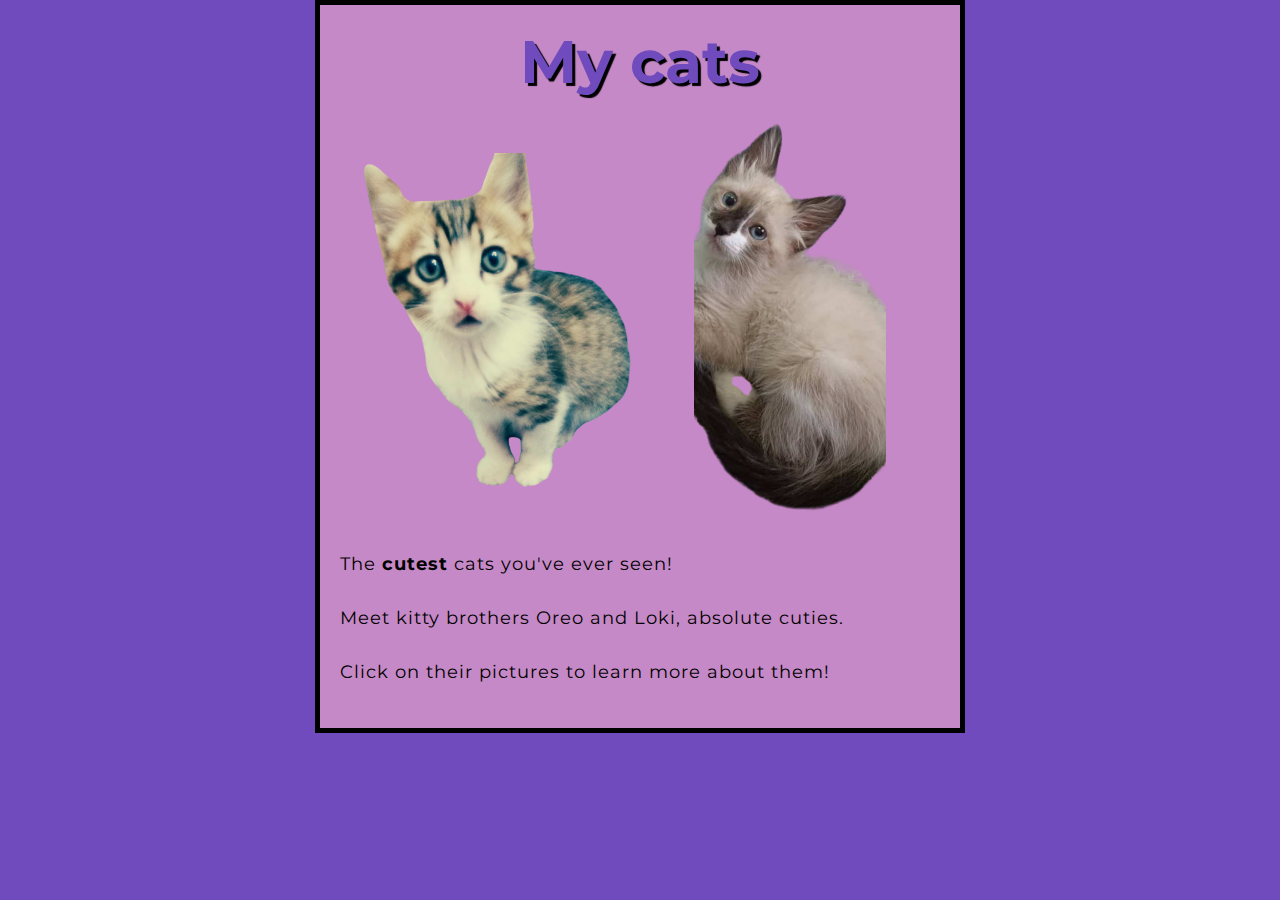
<file: old_index.html>
<!doctype html>
<html lang="en-US">
    <head>
        <link href="styles/style.css" rel="stylesheet" />
        <link
            href="https://fonts.googleapis.com/css?family=montserrat"
            rel="stylesheet" />
        <meta charset="utf-8" />
        <meta name="viewport" content="width=device-width" />
        <title>My test page</title>
    </head>
    <body>
        <h1>My cats</h1>
        <!-- <img src="images/cat.png" alt="Cat photo" /> -->
        <div class="row">
            <div class="column">
            <a href="Loki.html" target="_self">
              <img src="images/loki2bg.png" class="image2" alt="Loki" style="width:100%">
            </a>
            </div>
            <div class="column">
            <a href="Oreo.html" target="_self">
              <img src="images/oreo3bg.png" class="image2" alt="Oreo" style="width:100%">
            </a>
            </div>
          </div>
        <p>The <strong>cutest</strong> cats you've ever seen!</p>
        <p>Meet kitty brothers Oreo and Loki, absolute cuties.</p>
        <p>Click on their pictures to learn more about them!</p>
        <!-- <button>Change cat</button>
        <script src="scripts/main.js"></script> -->
    </body>
</html>
</file>
<file: styles/style.css>
html {
    font-size: 16px;
    font-family: "Montserrat", sans-serif;
}

h1{
    font-size: 60px;
    text-align: center;
}

p,
a,
li {
    font-size: 18px;
    line-height: 2;
    letter-spacing: 1px;
}

html {
    background-color: #6f4bbd;
}

body {
    width: 600px;
    margin: 0 auto;
    background-color: #c689c7;
    padding: 0 20px 20px 20px;
    border: 5px solid black;
}

h1{
    margin: 0;
    padding: 20px 0;
    color: #6f4bbd;
    text-shadow: 3px 3px 1px black;
}

.image2 {
    display: block;
    margin: 0 auto;
    width:400px;
    height:400px;
    object-fit:scale-down;
   /* overflow: hidden; */

}

.row {
    display: flex;
}
  
.column {
    flex: 50%;
    padding: 5px;
}
.container {
    display: flex;
    align-items: center; 
    padding-left: 5px;
}
.image1{
    margin-left: 10px ;
    margin-right: 10px;
}
</file>
